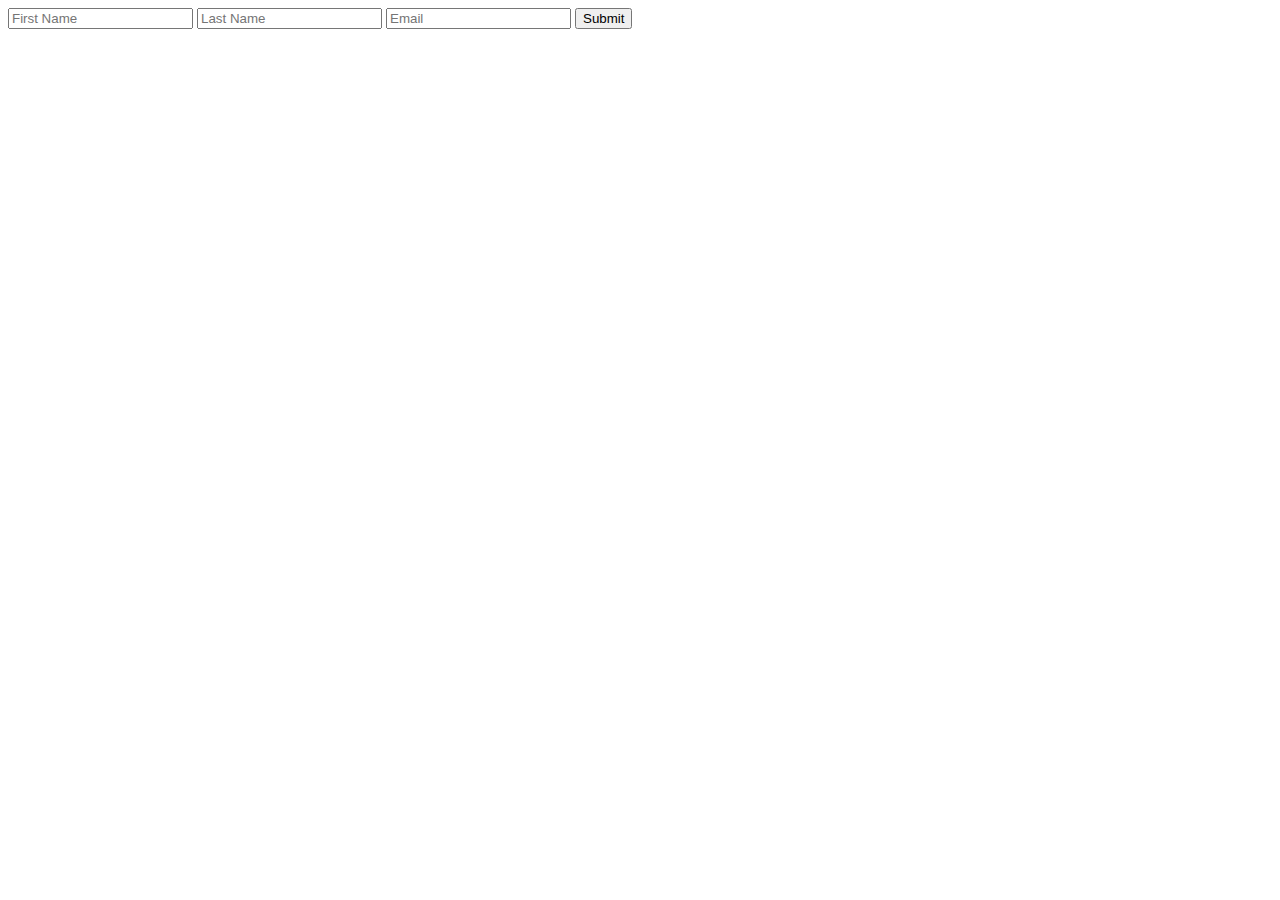
<file: contact.html>
<!DOCTYPE html>
<html lang="en">
<head>
    <meta charset="UTF-8">
    <meta http-equiv="X-UA-Compatible" content="IE=edge">
    <meta name="viewport" content="width=device-width, initial-scale=1.0">
    <title>Contact From</title>
</head>
<body>
    <form name="contact" method="POST" data-netlify="true">
        <input type="hidden" name="contact" value="contact">
        <input type="text" name="fname" placeholder="First Name">
        <input type="text" name="lname" placeholder="Last Name">
        <input type="email" name="email" placeholder="Email">
        <input type="submit" value="Submit">
    </form>
</body>
</html>
</file>
